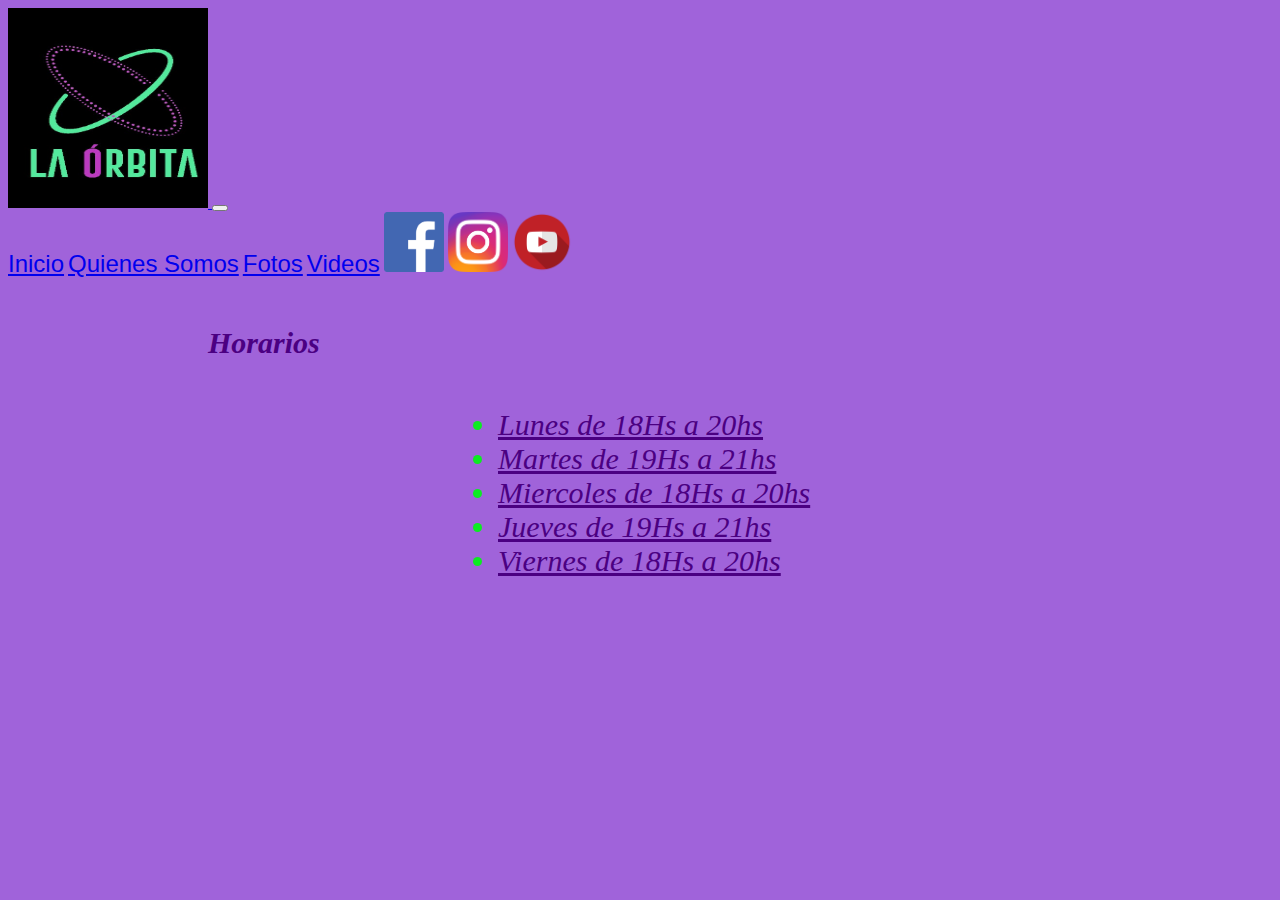
<file: horarios/horarios.html>
<!DOCTYPE html>
<html lang="en">
<head>
    <meta charset="UTF-8">
    <meta http-equiv="X-UA-Compatible" content="IE=edge">
    <meta name="viewport" content="width=device-width, initial-scale=1.0">
    <link href="https://cdn.jsdelivr.net/npm/bootstrap@5.1.3/dist/css/bootstrap.min.css" rel="stylesheet" integrity="sha384-1BmE4kWBq78iYhFldvKuhfTAU6auU8tT94WrHftjDbrCEXSU1oBoqyl2QvZ6jIW3" crossorigin="anonymous">     
    
    <link rel="stylesheet" href="horarios.css">
    <title>Horarios de Clases</title>
</head>
<body class="fondo">

    <nav class="navbar navbar-expand-lg navbar-light bg-primary "> 
        <div class="container">
            <a class="navbar-brand" href="#">
                <img src="../imagenes/Logo.jpeg" alt="" width="200" height="200">
            </a>    
          <button class="navbar-toggler" type="button" data-bs-toggle="collapse" data-bs-target="#navbarNavAltMarkup" aria-controls="navbarNavAltMarkup" aria-expanded="false" aria-label="Toggle navigation">
            <span class="navbar-toggler-icon"></span>
          </button>
          <div class="collapse navbar-collapse" id="navbarNavAltMarkup">
            <div class="navbar-nav mx-auto">
              <a class="nav-link active" href="../index.html">Inicio</a>
              <a class="nav-link active" href="../quienessomos/quienessomos.html">Quienes Somos</a>
              <a class="nav-link active" href="../fotos/fotos.html">Fotos</a>
              <a class="nav-link active" href="../videos/videos.html">Videos</a>
              <a class="nav-link active" href="https://www.facebook.com/laorbitaok"target="_blank"> <img src="../imagenes/LogoFacebook.png" alt="" width="60" height="60"></a>
              <a class="nav-link active" href="https://www.instagram.com/laorbitacirco/"target="_blank"> <img src="../imagenes/LogoInstagram.png" alt="" width="60" height="60"></a>
              <a class="nav-link active" href="https://www.youtube.com/channel/UCnK9wkiuSVBjeqLiW_JxnAg"target="_blank"> <img src="../imagenes/LogoYoutube.png" alt="" width="60" height="60"></a>
            
            </div>  
                  
          </div>
        </div>
    </nav>

    <section>
        <h1 class="hora">Horarios</h1>
        <ul>
            <li class="hora1"> <a class="hora2" href=""> Lunes de 18Hs a 20hs </a></li>
            <li class="hora1"> <a class="hora2" href=""> Martes de 19Hs a 21hs </a></li>
            <li class="hora1"> <a class="hora2" href=""> Miercoles de 18Hs a 20hs </a></li>
            <li class="hora1"> <a class="hora2"  href=""> Jueves de 19Hs a 21hs </a></li>
            <li class="hora1"> <a class="hora2" href=""> Viernes de 18Hs a 20hs </a></li>
        </ul>
    </section>
   <!--
    <header>
        <img class="logo" src="../imagenes/Logo.jpeg"  width="200" height="150"> <a href="index.html"></a>
         <nav>
            <div class="menu-central">
                <div class="menu1"> <a href="../index.html"> Inicio </a></div>
                <div class="menu1"> <a href="../quienessomos/quienessomos.html"> Quienes Somos </a></div>
                <div class="menu1"> <a href="../fotos/fotos.html"> Fotos </a></div>
                <div class="menu1"> <a href="../videos/videos.html"> Videos </a></div>
            </div>
         <nav>       
    </header>
   
    <section>
        <h1 class="hora">Horarios</h1>
        <ul>
            <li class="hora1"> <a href=""> Lunes de 18Hs a 20hs </a></li>
            <li class="hora1"> <a href=""> Martes de 19Hs a 21hs </a></li>
            <li class="hora1"> <a href=""> Miercoles de 18Hs a 20hs </a></li>
            <li class="hora1"> <a href=""> Jueves de 19Hs a 21hs </a></li>
            <li class="hora1"> <a href=""> Viernes de 18Hs a 20hs </a></li>
        </ul>
    </section>
    
    <footer class="pie">        
        <h3 class="redes">Redes Sociales</h3>
        <a href="https://www.facebook.com/laorbitaok"target="_blank">
            <img class="face" src= "../imagenes/LogoFacebook.png" width="65" height="65"> 
        <a href="https://www.instagram.com/laorbitacirco/"target="_blank">
                <img class="insta" src= "../imagenes/LogoInstagram.png" width="65" height="65">          
        <a href="https://www.youtube.com/channel/UCnK9wkiuSVBjeqLiW_JxnAg"target="_blank">
                <img class="youtube" src= "../imagenes/LogoYoutube.png" width="65" height="65">       
        
         <iframe class="mapa" src="https://www.google.com/maps/embed?pb=!1m18!1m12!1m3!1d3317.5419185091955!2d-64.26031588509608!3d-27.812576282748505!2m3!1f0!2f0!3f0!3m2!1i1024!2i768!4f13.1!3m3!1m2!1s0x943b4df1d70e0979%3A0xfaa6504ad11e833d!2sItalia%20700%2C%20Santiago%20del%20Estero!5e1!3m2!1ses-419!2sar!4v1639146914761!5m2!1ses-419!2sar" width="400" height="300" style="border:0;" allowfullscreen="" loading="lazy"></iframe>
    </footer>
    -->

    <script src="https://cdn.jsdelivr.net/npm/bootstrap@5.1.3/dist/js/bootstrap.bundle.min.js" integrity="sha384-ka7Sk0Gln4gmtz2MlQnikT1wXgYsOg+OMhuP+IlRH9sENBO0LRn5q+8nbTov4+1p" crossorigin="anonymous"></script>   
</body>
</html>
</file>
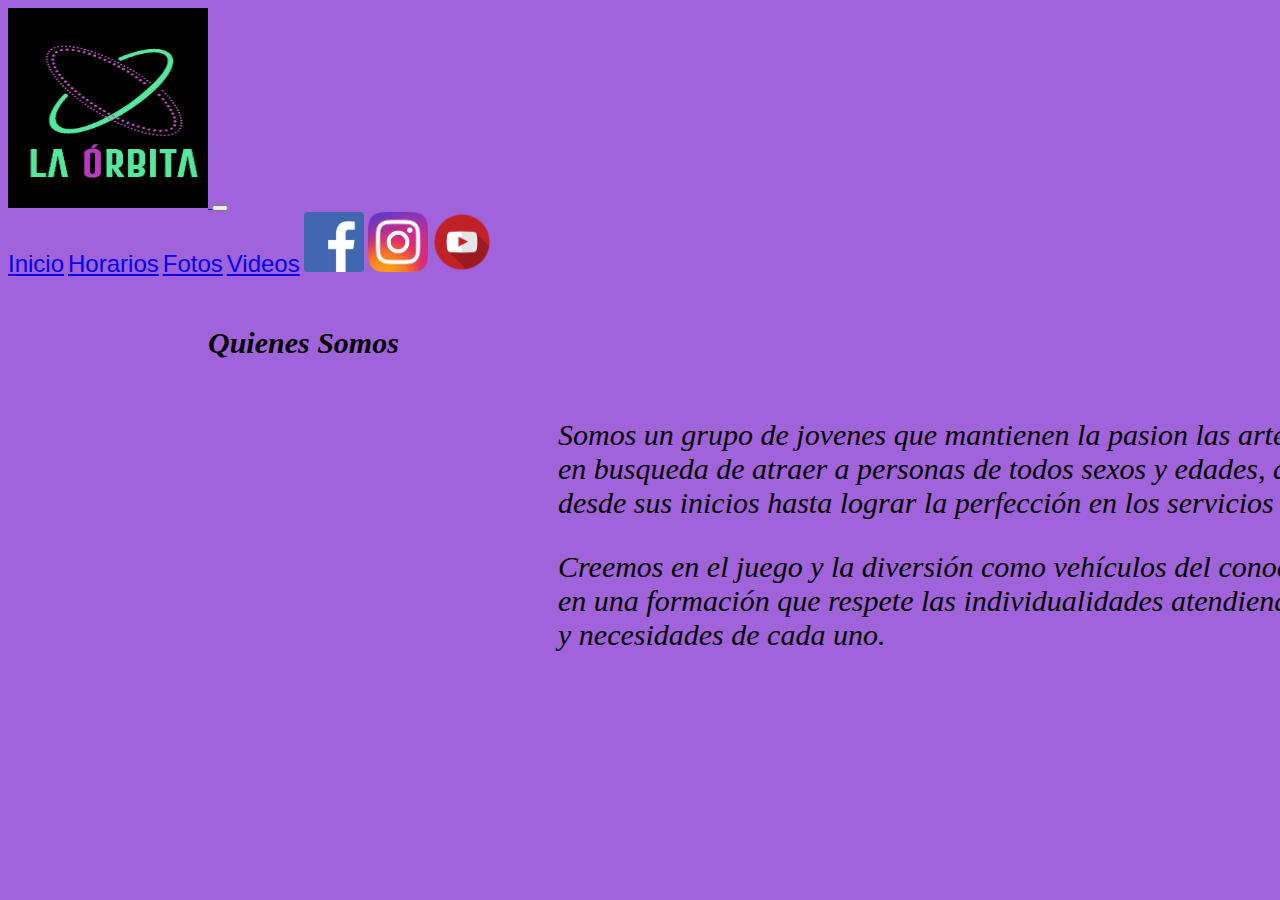
<file: quienessomos/quienessomos.html>
<!DOCTYPE html>
<html lang="en">
<head>
    <meta charset="UTF-8">
    <meta http-equiv="X-UA-Compatible" content="IE=edge">
    <meta name="viewport" content="width=device-width, initial-scale=1.0">
    <link href="https://cdn.jsdelivr.net/npm/bootstrap@5.1.3/dist/css/bootstrap.min.css" rel="stylesheet" integrity="sha384-1BmE4kWBq78iYhFldvKuhfTAU6auU8tT94WrHftjDbrCEXSU1oBoqyl2QvZ6jIW3" crossorigin="anonymous">
    <link rel="stylesheet" href="quienes.css">
    <title>Quienes Somos</title>
</head>
<body class="fondo">

    <nav class="navbar navbar-expand-lg navbar-light bg-primary "> 
        <div class="container">
            <a class="navbar-brand" href="#">
                <img src="../imagenes/Logo.jpeg" alt="" width="200" height="200">
            </a>    
          <button class="navbar-toggler" type="button" data-bs-toggle="collapse" data-bs-target="#navbarNavAltMarkup" aria-controls="navbarNavAltMarkup" aria-expanded="false" aria-label="Toggle navigation">
            <span class="navbar-toggler-icon"></span>
          </button>
          <div class="collapse navbar-collapse" id="navbarNavAltMarkup">
            <div class="navbar-nav mx-auto">
              <a class="nav-link active" href="../index.html">Inicio</a>
              <a class="nav-link active" href="../horarios/horarios.html">Horarios</a>
              <a class="nav-link active" href="../fotos/fotos.html">Fotos</a>
              <a class="nav-link active" href="../videos/videos.html">Videos</a>
              <a class="nav-link active" href="https://www.facebook.com/laorbitaok"target="_blank"> <img src="../imagenes/LogoFacebook.png" alt="" width="60" height="60"></a>
              <a class="nav-link active" href="https://www.instagram.com/laorbitacirco/"target="_blank"> <img src="../imagenes/LogoInstagram.png" alt="" width="60" height="60"></a>
              <a class="nav-link active" href="https://www.youtube.com/channel/UCnK9wkiuSVBjeqLiW_JxnAg"target="_blank"> <img src="../imagenes/LogoYoutube.png" alt="" width="60" height="60"></a>
            
            </div>  
                  
          </div>
        </div>
    </nav>   

    <section> 
        <h1 class="somos">Quienes Somos</h1>
            <p class="somos1">Somos un grupo de jovenes que mantienen la pasion las artes corporales, <br>
            en busqueda de atraer a personas de todos sexos y edades,
            ayudadolos <br> desde sus inicios hasta lograr la perfección en los 
            servicios que brindamos.</p>
            <p class="somos1">Creemos en el juego y la diversión como vehículos del conocimiento
            y <br> en una formación que respete las individualidades atendiendo a los 
             tiempos <br> y necesidades de cada uno.</p>
    </section>
   
<!--  
    <header>
        <img class="logo" src="../imagenes/Logo.jpeg"  width="300" height="200"> <a href="index.html"></a>
         <div>
             <div class="menu-central">
                <div class="menu1"> <a href="../index.html"> Inicio </a></div>
                <div class="menu1"> <a href="../horarios/horarios.html"> Horarios </a></div>
                <div class="menu1"> <a href="../fotos/fotos.html"> Fotos </a></div>
                <div class="menu1"> <a href="../videos/videos.html"> Videos </a></div>
             </div>    
    </header>
    <section> 
        <h1 class="somos">Quienes Somos</h1>
            <p class="somos1">Somos un grupo de jovenes que mantienen la pasion las artes corporales, <br>
            en busqueda de atraer a personas de todos sexos y edades,
            ayudadolos <br> desde sus inicios hasta lograr la perfección en los 
            servicios que brindamos.</p>
            <p class="somos1">Creemos en el juego y la diversión como vehículos del conocimiento
            y <br> en una formación que respete las individualidades atendiendo a los 
             tiempos <br> y necesidades de cada uno.</p>
    </section>
    
    <footer class="pie">     
        <h3 class="redes">Redes Sociales</h3>
        <a href="https://www.facebook.com/laorbitaok"target="_blank">
            <img class="face" src= "../imagenes/LogoFacebook.png" width="65" height="65"> 
        <a href="https://www.instagram.com/laorbitacirco/"target="_blank">
                <img class="insta" src= "../imagenes/LogoInstagram.png" width="65" height="65">          
        <a href="https://www.youtube.com/channel/UCnK9wkiuSVBjeqLiW_JxnAg"target="_blank">
                    <img class="youtube" src= "../imagenes/LogoYoutube.png" width="65" height="65">         
        <iframe class="mapa" src="https://www.google.com/maps/embed?pb=!1m18!1m12!1m3!1d3317.5419185091955!2d-64.26031588509608!3d-27.812576282748505!2m3!1f0!2f0!3f0!3m2!1i1024!2i768!4f13.1!3m3!1m2!1s0x943b4df1d70e0979%3A0xfaa6504ad11e833d!2sItalia%20700%2C%20Santiago%20del%20Estero!5e1!3m2!1ses-419!2sar!4v1639146914761!5m2!1ses-419!2sar" width="400" height="300" style="border:0;" allowfullscreen="" loading="lazy"></iframe>
    </footer>
    --> 
    
    <script src="https://cdn.jsdelivr.net/npm/bootstrap@5.1.3/dist/js/bootstrap.bundle.min.js" integrity="sha384-ka7Sk0Gln4gmtz2MlQnikT1wXgYsOg+OMhuP+IlRH9sENBO0LRn5q+8nbTov4+1p" crossorigin="anonymous"></script>
</body>
</html>
</file>
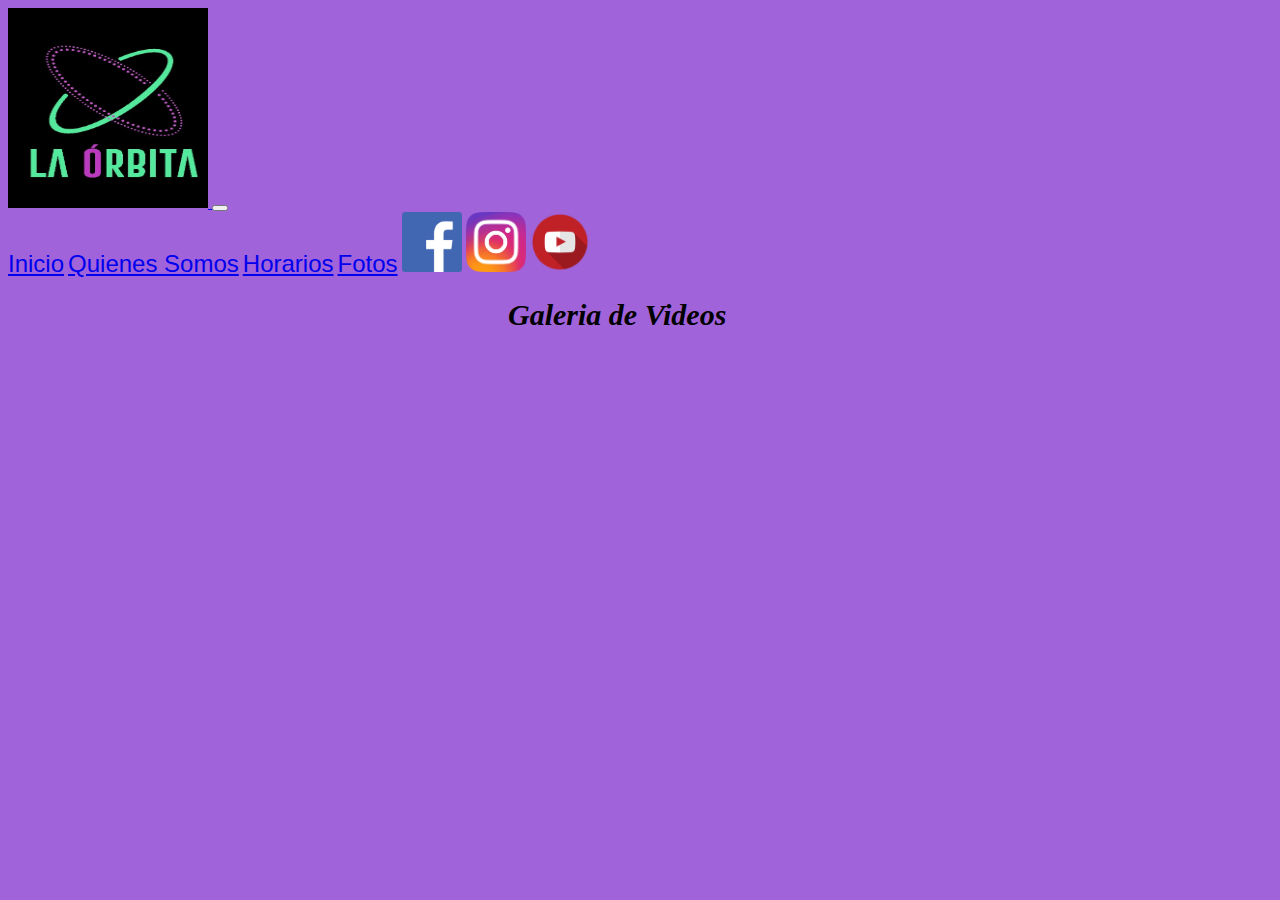
<file: videos/videos.html>
<!DOCTYPE html>
<html lang="en">
<head>
    <meta charset="UTF-8">
    <meta http-equiv="X-UA-Compatible" content="IE=edge">
    <meta name="viewport" content="width=device-width, initial-scale=1.0">

    <link href="https://cdn.jsdelivr.net/npm/bootstrap@5.1.3/dist/css/bootstrap.min.css" rel="stylesheet" integrity="sha384-1BmE4kWBq78iYhFldvKuhfTAU6auU8tT94WrHftjDbrCEXSU1oBoqyl2QvZ6jIW3" crossorigin="anonymous">

    <link rel="stylesheet" href="stylevideo.css">
    <title>Videos</title>
</head>
<body class="fondo">

    <nav class="navbar navbar-expand-lg navbar-light bg-primary "> 
    <div class="container">
        <a class="navbar-brand" href="#">
            <img src="../imagenes/Logo.jpeg" alt="" width="200" height="200">
        </a>    
      <button class="navbar-toggler" type="button" data-bs-toggle="collapse" data-bs-target="#navbarNavAltMarkup" aria-controls="navbarNavAltMarkup" aria-expanded="false" aria-label="Toggle navigation">
        <span class="navbar-toggler-icon"></span>
      </button>
      <div class="collapse navbar-collapse" id="navbarNavAltMarkup">
        <div class="navbar-nav mx-auto">
          <a class="nav-link active" href="../index.html">Inicio</a>
          <a class="nav-link active" href="../quienessomos/quienessomos.html">Quienes Somos</a>
          <a class="nav-link active" href="../horarios/horarios.html">Horarios</a>
          <a class="nav-link active" href="../fotos/fotos.html">Fotos</a>
          <a class="nav-link active" href="https://www.facebook.com/laorbitaok"target="_blank"> <img src="../imagenes/LogoFacebook.png" alt="" width="60" height="60"></a>
          <a class="nav-link active" href="https://www.instagram.com/laorbitacirco/"target="_blank"> <img src="../imagenes/LogoInstagram.png" alt="" width="60" height="60"></a>
          <a class="nav-link active" href="https://www.youtube.com/channel/UCnK9wkiuSVBjeqLiW_JxnAg"target="_blank"> <img src="../imagenes/LogoYoutube.png" alt="" width="60" height="60"></a>
        
        </div>  
              
      </div>
    </div>
</nav>

<Section>
    <h1 class="galeria">Galeria de Videos</h1>
    <iframe class="video" width="560" height="315" src="https://www.youtube.com/embed/fiRXFJuZSxo" 
     title="YouTube video player" frameborder="0" allow="accelerometer;
     autoplay; clipboard-write; encrypted-media; gyroscope; picture-in-picture" allowfullscreen></iframe>
</Section>
   
<!--
    <header class="cabeza">
        <img class="logo" src="../imagenes/Logo.jpeg"  width="300" height="200"> <a href="index.html"></a>
         <nav>
             <div class="menu-central">
                <div class="menu1"> <a href="../index.html"> Inicio </a></div>
                <div class="menu1"> <a href="../quienessomos/quienessomos.html"> Quienes Somos </a></div>
                <div class="menu1"> <a href="../horarios/horarios.html"> Horario </a></div>
                <div class="menu1"> <a href="../fotos/fotos.html"> Fotos </a></div>
             </div>
         <nav>       
    </header>

    <Section>
        <h1 class="galeria">Galeria de Videos</h1>
        <iframe class="video" width="560" height="315" src="https://www.youtube.com/embed/fiRXFJuZSxo" 
         title="YouTube video player" frameborder="0" allow="accelerometer;
         autoplay; clipboard-write; encrypted-media; gyroscope; picture-in-picture" allowfullscreen></iframe>
    </Section>

     <footer class="pie">
        
        <h3 class="redes">Redes Sociales</h3>
        <a href="https://www.facebook.com/laorbitaok"target="_blank">
            <img class="face" src= "../imagenes/LogoFacebook.png" width="65" height="65"> 
        <a href="https://www.instagram.com/laorbitacirco/"target="_blank">
                <img class="insta" src= "../imagenes/LogoInstagram.png" width="65" height="65">          
        <a href="https://www.youtube.com/channel/UCnK9wkiuSVBjeqLiW_JxnAg"target="_blank">
                    <img class="youtube" src= "../imagenes/LogoYoutube.png" width="65" height="65">    
        
         <iframe class="mapa" src="https://www.google.com/maps/embed?pb=!1m18!1m12!1m3!1d3317.5419185091955!2d-64.26031588509608!3d-27.812576282748505!2m3!1f0!2f0!3f0!3m2!1i1024!2i768!4f13.1!3m3!1m2!1s0x943b4df1d70e0979%3A0xfaa6504ad11e833d!2sItalia%20700%2C%20Santiago%20del%20Estero!5e1!3m2!1ses-419!2sar!4v1639146914761!5m2!1ses-419!2sar" width="400" height="300" style="border:0;" allowfullscreen="" loading="lazy"></iframe>

    <footer>
-->  
<script src="https://cdn.jsdelivr.net/npm/bootstrap@5.1.3/dist/js/bootstrap.bundle.min.js" integrity="sha384-ka7Sk0Gln4gmtz2MlQnikT1wXgYsOg+OMhuP+IlRH9sENBO0LRn5q+8nbTov4+1p" crossorigin="anonymous"></script>     
</body>
</html>
</file>
<file: horarios/horarios.css>
/*
* {
    margin: 0%;
    padding: 0%;
}
*/
.fondo {
    background-color: rgb(160, 99, 218);
}
.nav-link {
    font-size: x-large;
    font-family: Verdana, Geneva, Tahoma, sans-serif
}
/*
.logo {
    width: 300px;
    height: 280px;
    position: relative;
    left: 10px;
    top: 50px;
}

.menu-central {
    display: flex;
    flex-direction: row;
    justify-content: space-evenly;
    line-height: 2;
    position: relative;
    bottom: 135px;
    right: 300px;
    left: 130px;
    list-style-type: none;  
}

*/
.hora1 {
    color: rgb(12, 235, 34);
    position: relative;
    font-style: italic;
    font-family: fantasy;
    font-size: 30px;
    left: 450px;
}
/*
.menu1 {
    font-style: italic;
    font-family: fantasy;
    font-size: 30px;
}
*/
.hora {
    color: indigo;
    position: relative;
    font-style: italic;
    font-family: fantasy;
    font-size: 30px;
    left: 200px;
    line-height: 3;
}

.hora2 {
    color: indigo;
}
/*
.pie{
    background-color: darkblue;
    position: relative;
    left: 0%;
}

.h3 {
    color: rgb(219, 219, 231);
    font-size: medium;
}
.mapa {
    position: relative;
    left: 800px;
}
.face {
    position: relative;
    left: 200px;
    bottom: 50px;
}
.insta {
    position: relative;
    left: 350px;
    bottom: 50px;
}
.youtube {
    position: relative;
    left: 500px;
    bottom: 50px;
    width: 100px;
}

.redes {
    color: rgb(248, 248, 248);
    position: relative;
    left: 330px;
    font-style: italic;
    font-size: 40px;
    top: 80px;
}
*/
</file>
<file: quienessomos/quienes.css>
/*
* {
    margin: 0%;
    padding: 0%;
}
*/
.fondo {
    background-color: rgb(160, 99, 218);
}
.nav-link {
    font-size: x-large;
    font-family: Verdana, Geneva, Tahoma, sans-serif
}
/*
.menu-central {
    display: flex;
    flex-direction: row;
    justify-content: space-evenly;
    line-height: 5;
    position: relative;
    bottom: 180px;
    right: 300px;
    left: 130px;
    list-style-type: none;  
}
.menu1 {
    font-style: italic;
    font-family: fantasy;
    font-size: 30px;
}
.logo {
    width: 300px;
    height: 280px;
    position: relative;
    left: 10px;
    top: 50px;
}
*/
.somos {
    position: relative;
    font-style: italic;
    font-family: fantasy;
    font-size: 30px;
    left: 200px;
    line-height: 3;
}

.somos1 {
    position: relative;
    font-style: italic;
    font-family: fantasy;
    font-size: 30px;
    left: 550px;
}
/*
.pie{
    background-color: darkblue;
    position: relative;
    left: 0%;
}

.h3 {
    color: rgb(219, 219, 231);
    font-size: medium;
}
.mapa {
    position: relative;
    left: 800px;
}
.face {
    position: relative;
    left: 200px;
    bottom: 50px;
}
.insta {
    position: relative;
    left: 350px;
    bottom: 50px;
}
.youtube {
    position: relative;
    left: 500px;
    bottom: 50px;
    width: 100px;
}

.redes {
    color: rgb(248, 248, 248);
    position: relative;
    left: 330px;
    font-style: italic;
    font-size: 40px;
    top: 80px;
}
*/
</file>
<file: videos/stylevideo.css>
/*
* {
    margin: 0%;
    padding: 0%;
}
*/
.fondo {
    background-color: rgb(160, 99, 218);
}

.nav-link {
    font-size: x-large;
    font-family: Verdana, Geneva, Tahoma, sans-serif
}
/*
.menu-central {
    display: flex;
    flex-direction: row;
    justify-content: space-evenly;
    line-height: 5;
    position: relative;
    bottom: 180px;
    right: 300px;
    left: 130px;
    list-style-type: none;  
}
.menu1 {
    font-style: italic;
    font-family: fantasy;
    font-size: 30px;
}


.logo {
    width: 300px;
    height: 280px;
    position: relative;
    left: 10px;
    top: 50px;
}
*/
.galeria {
    font-style: italic;
    font-family: fantasy;
    position: relative;
    font-size: 30px;
    left: 500px;
}

.video {
    position: relative;
    left: 500px;
}
/*
.pie{
    background-color: darkblue;
    position: relative;
    left: 0%;
}

.h3 {
    color: rgb(219, 219, 231);
    font-size: medium;
}
.mapa {
    position: relative;
    left: 800px;
}
.face {
    position: relative;
    left: 200px;
    bottom: 50px;
}
.insta {
    position: relative;
    left: 350px;
    bottom: 50px;
}
.youtube {
    position: relative;
    left: 500px;
    bottom: 50px;
    width: 100px;
}

.redes {
    color: rgb(248, 248, 248);
    position: relative;
    left: 330px;
    font-style: italic;
    font-size: 40px;
    top: 80px;
}
*/
</file>
